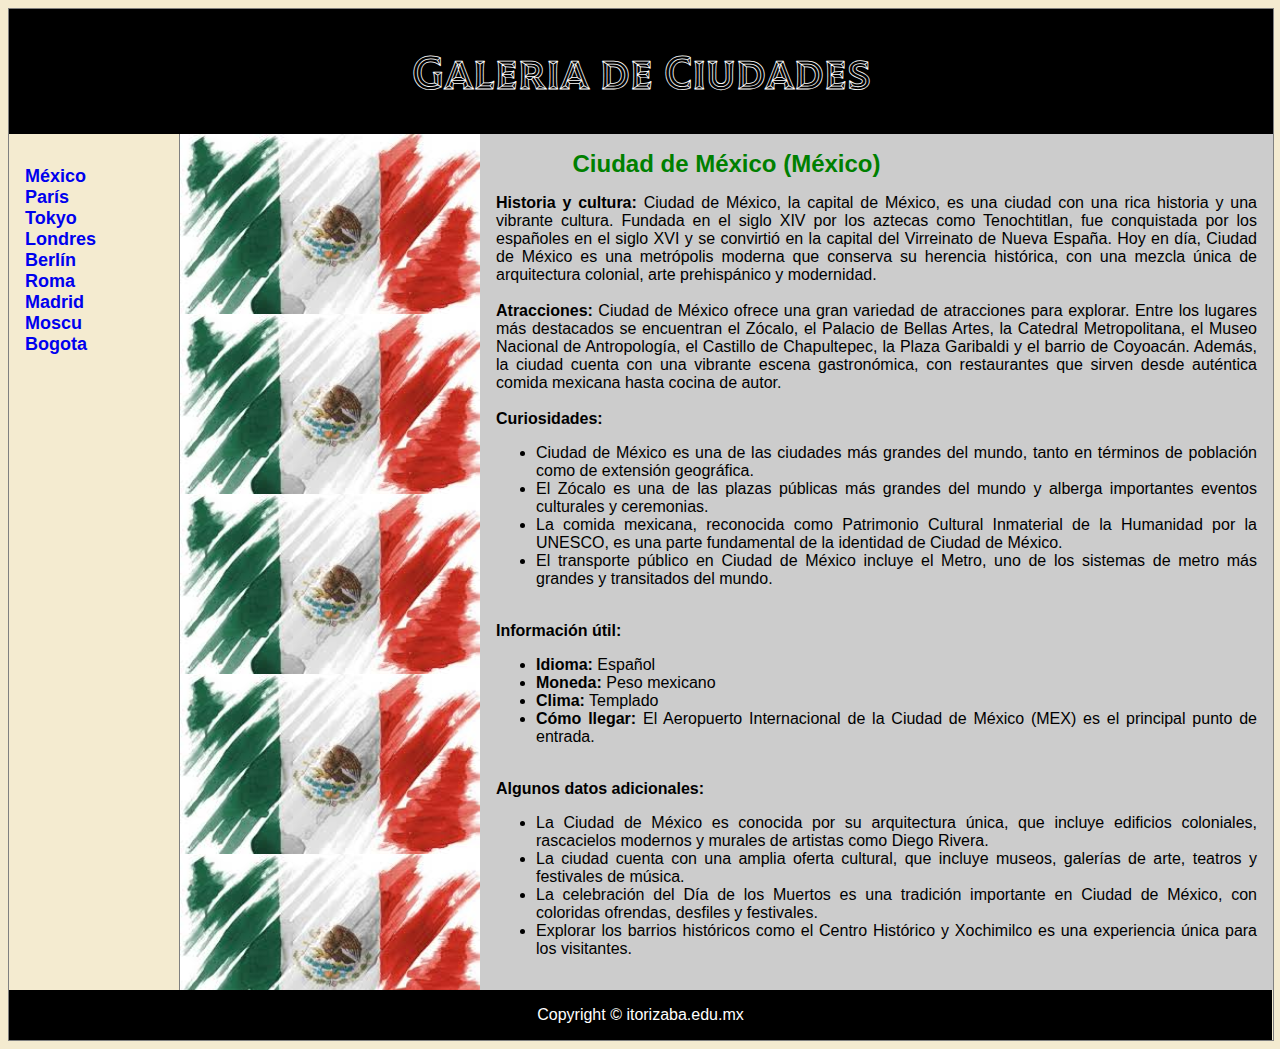
<file: index.html>
﻿<!DOCTYPE html>
<html>

<head>
  <meta charset="utf-8">
  <meta name="description" content="Blog PQG">
  <meta name="keywords" content="México,Tokyo,Londres,Paris">
  <!-- Cuidado con el tiempo de recarga
    <meta http‐equiv="refresh" content="20;URL=./1DivSemanticaEstilos.htm" >
    -->
  <meta name="viewport" content="width=device-width, initial-scale=1.0">
  <link rel="stylesheet" type="text/css" href="css/estiloPais.css">
  <title>título PQG</title>

  <style>
    @import url('https://fonts.googleapis.com/css2?family=Honk&family=Kalnia:wght@100..700&family=Tilt+Prism&display=swap');
  </style>
</head>

<body>
  <div class="contenedor">
    <header>
      <h1>Galeria de Ciudades</h1>
    </header>

    <nav>
      <ul>
        <li><a href="index.html">M&eacute;xico</a></li>
        <li><a href="Paris.html">Par&iacute;s</a></li>
        <li><a href="Tokyo.html">Tokyo</a></li>
        <li><a href="Londres.html">Londres</a></li>

        <li><a href="Berlin.html">Berl&iacute;n</a></li>
        <li><a href="Roma.html">Roma</a></li>
        <li><a href="Madrid.html">Madrid</a></li>
        <li><a href="Moscu.html">Moscu</a></li>
        <li><a href="Bogota.html">Bogota</a></li>
      </ul>

    </nav>
    <section>

      <article class="banderaMex">
        <h1> <span id="mexico">Ciudad de México (México)</span></h1>
        <p>
          <strong>Historia y cultura:</strong>
          Ciudad de México, la capital de México, es una ciudad con una rica historia y una vibrante cultura. Fundada en
          el
          siglo XIV por los aztecas como Tenochtitlan, fue conquistada por los españoles en el siglo XVI y se convirtió
          en la
          capital del Virreinato de Nueva España. Hoy en día, Ciudad de México es una metrópolis moderna que conserva su
          herencia histórica, con una mezcla única de arquitectura colonial, arte prehispánico y modernidad.
          <br><br>
          <strong>Atracciones:</strong>
          Ciudad de México ofrece una gran variedad de atracciones para explorar. Entre los lugares más destacados se
          encuentran
          el Zócalo, el Palacio de Bellas Artes, la Catedral Metropolitana, el Museo Nacional de Antropología, el
          Castillo de
          Chapultepec, la Plaza Garibaldi y el barrio de Coyoacán. Además, la ciudad cuenta con una vibrante escena
          gastronómica, con restaurantes que sirven desde auténtica comida mexicana hasta cocina de autor.
          <br><br>
          <strong>Curiosidades:</strong>
        <ul class="papu">
          <li>Ciudad de México es una de las ciudades más grandes del mundo, tanto en términos de población como de
            extensión
            geográfica.</li>
          <li>El Zócalo es una de las plazas públicas más grandes del mundo y alberga importantes eventos culturales y
            ceremonias.</li>
          <li>La comida mexicana, reconocida como Patrimonio Cultural Inmaterial de la Humanidad por la UNESCO, es una
            parte
            fundamental de la identidad de Ciudad de México.</li>
          <li>El transporte público en Ciudad de México incluye el Metro, uno de los sistemas de metro más grandes y
            transitados
            del mundo.</li>
        </ul>
        <br>
        <strong class="papu">Información útil:</strong>
        <ul class="papu">
          <li><strong>Idioma:</strong> Español</li>
          <li><strong>Moneda:</strong> Peso mexicano</li>
          <li><strong>Clima:</strong> Templado</li>
          <li><strong>Cómo llegar:</strong> El Aeropuerto Internacional de la Ciudad de México (MEX) es el principal
            punto de
            entrada.</li>
        </ul>
        <br>
        <strong class="papu">Algunos datos adicionales:</strong>
        <ul class="papu">
          <li>La Ciudad de México es conocida por su arquitectura única, que incluye edificios coloniales, rascacielos
            modernos
            y murales de artistas como Diego Rivera.</li>
          <li>La ciudad cuenta con una amplia oferta cultural, que incluye museos, galerías de arte, teatros y
            festivales de
            música.</li>
          <li>La celebración del Día de los Muertos es una tradición importante en Ciudad de México, con coloridas
            ofrendas,
            desfiles y festivales.</li>
          <li>Explorar los barrios históricos como el Centro Histórico y Xochimilco es una experiencia única para los
            visitantes.</li>
        </ul>
        </p>


      </article>

    </section>
    <footer>Copyright &copy; itorizaba.edu.mx</footer>

  </div>

</body>

</html>
</file>
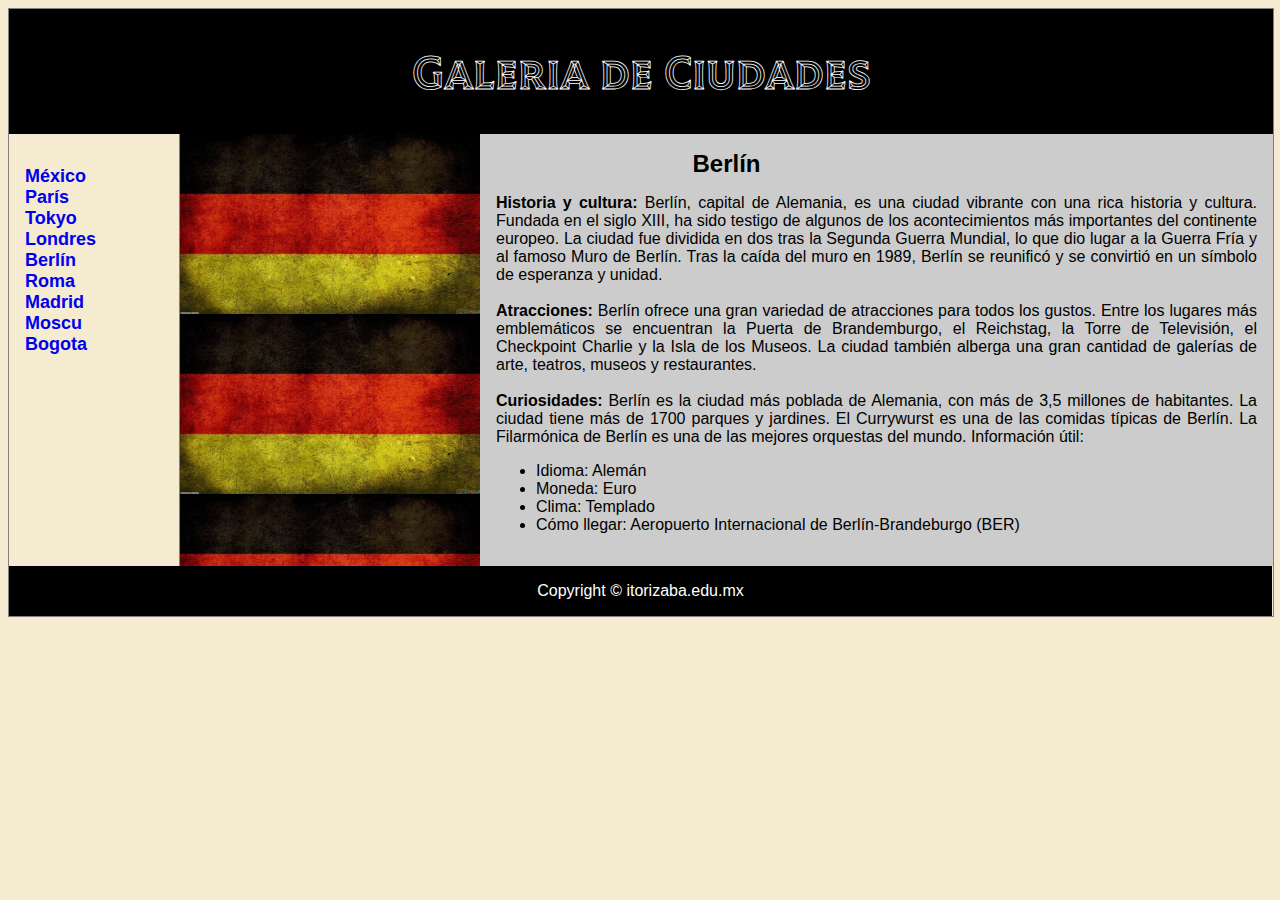
<file: Berlin.html>
﻿<!DOCTYPE html>
<html>

<head>
  <meta charset="utf-8">
  <meta name="description" content="Blog PQG">
  <meta name="keywords" content="México,Tokyo,Londres,Paris">
  <!-- Cuidado con el tiempo de recarga
    <meta http‐equiv="refresh" content="20;URL=./1DivSemanticaEstilos.htm" >
    -->
  <meta name="viewport" content="width=device-width, initial-scale=1.0">
  <link rel="stylesheet" type="text/css" href="css/estiloPais.css">
  <title>título PQG</title>

  <style>
    @import url('https://fonts.googleapis.com/css2?family=Honk&family=Kalnia:wght@100..700&family=Tilt+Prism&display=swap');
  </style>
</head>

<body>
  <div class="contenedor">
    <header>
      <h1>Galeria de Ciudades</h1>
    </header>

    <nav>
      <ul>
        <li><a href="index.html">M&eacute;xico</a></li>
        <li><a href="Paris.html">Par&iacute;s</a></li>
        <li><a href="Tokyo.html">Tokyo</a></li>
        <li><a href="Londres.html">Londres</a></li>

        <li><a href="Berlin.html">Berl&iacute;n</a></li>
        <li><a href="Roma.html">Roma</a></li>
        <li><a href="Madrid.html">Madrid</a></li>
        <li><a href="Moscu.html">Moscu</a></li>
        <li><a href="Bogota.html">Bogota</a></li>
      </ul>

    </nav>
    <section>

      <article class="banderaAle" te>
        <h1> <span id="berlin">Berl&iacute;n</span></h1>

        <p>
          <strong>Historia y cultura:</strong>

          Berlín, capital de Alemania, es una ciudad vibrante con una rica historia y cultura. Fundada en el siglo XIII,
          ha sido
          testigo de algunos de los acontecimientos más importantes del continente europeo. La ciudad fue dividida en
          dos tras la
          Segunda Guerra Mundial, lo que dio lugar a la Guerra Fría y al famoso Muro de Berlín. Tras la caída del muro
          en 1989,
          Berlín se reunificó y se convirtió en un símbolo de esperanza y unidad.
          <br><br>
          <strong>Atracciones:</strong>

          Berlín ofrece una gran variedad de atracciones para todos los gustos. Entre los lugares más emblemáticos se
          encuentran
          la Puerta de Brandemburgo, el Reichstag, la Torre de Televisión, el Checkpoint Charlie y la Isla de los
          Museos. La
          ciudad también alberga una gran cantidad de galerías de arte, teatros, museos y restaurantes.
          <br><br>
          <strong>Curiosidades:</strong>

          Berlín es la ciudad más poblada de Alemania, con más de 3,5 millones de habitantes.
          La ciudad tiene más de 1700 parques y jardines.
          El Currywurst es una de las comidas típicas de Berlín.
          La Filarmónica de Berlín es una de las mejores orquestas del mundo.
          Información útil:
        </p>
        <ul class="papu">
          <li>Idioma: Alemán</li>
          <li>Moneda: Euro</li>
          <li>Clima: Templado</li>
          <li>Cómo llegar: Aeropuerto Internacional de Berlín-Brandeburgo (BER)</li>
        </ul>
      </article>

    </section>
    <footer>Copyright &copy; itorizaba.edu.mx</footer>

  </div>

</body>

</html>
</file>
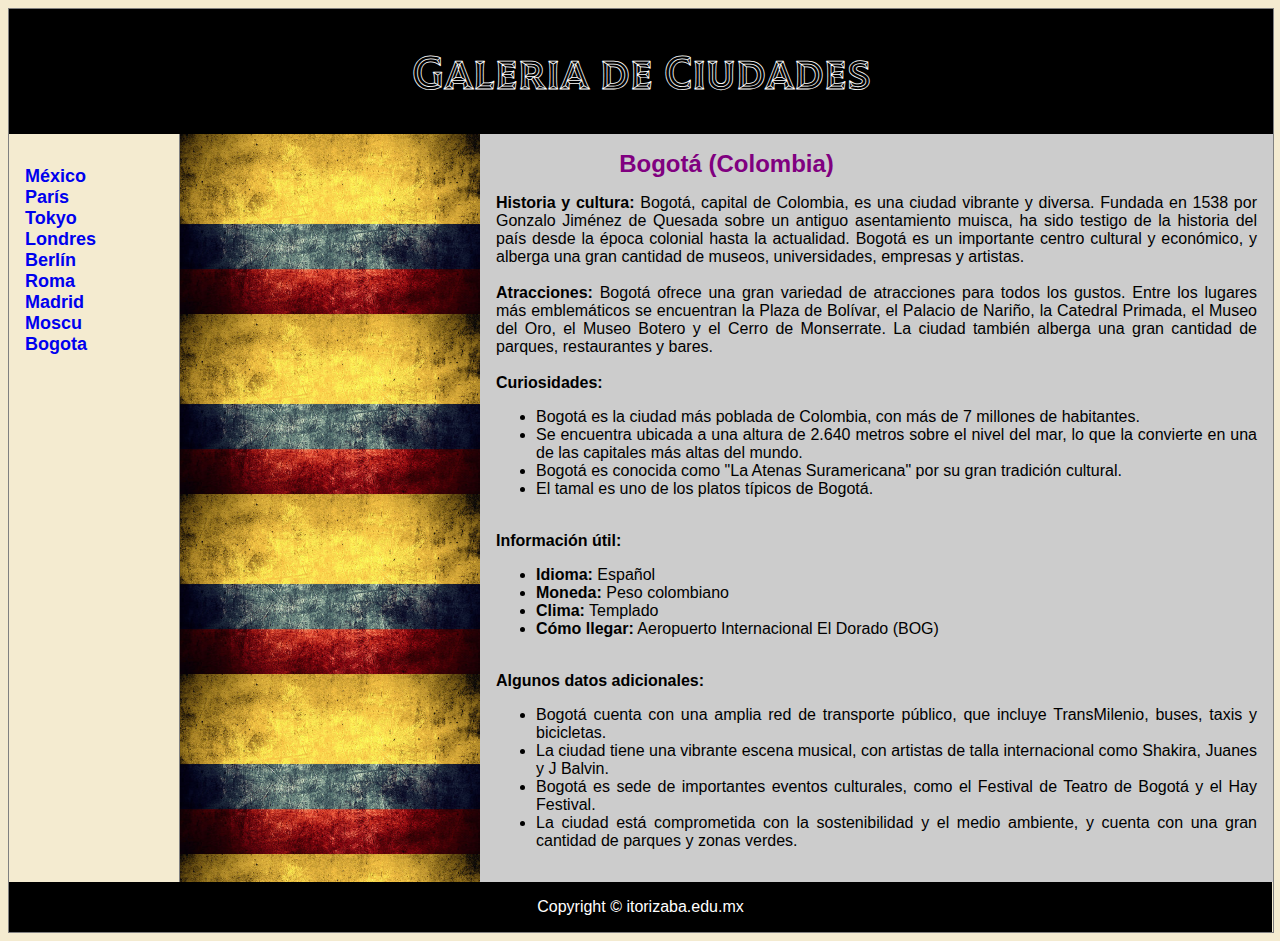
<file: Bogota.html>
﻿<!DOCTYPE html>
<html>

<head>
  <meta charset="utf-8">
  <meta name="description" content="Blog PQG">
  <meta name="keywords" content="México,Tokyo,Londres,Paris">
  <!-- Cuidado con el tiempo de recarga
    <meta http‐equiv="refresh" content="20;URL=./1DivSemanticaEstilos.htm" >
    -->
  <meta name="viewport" content="width=device-width, initial-scale=1.0">
  <link rel="stylesheet" type="text/css" href="css/estiloPais.css">
  <title>título PQG</title>

  <style>
    @import url('https://fonts.googleapis.com/css2?family=Honk&family=Kalnia:wght@100..700&family=Tilt+Prism&display=swap');
  </style>
</head>

<body>
  <div class="contenedor">
    <header>
      <h1>Galeria de Ciudades</h1>
    </header>

    <nav>
      <ul>
        <li><a href="index.html">M&eacute;xico</a></li>
        <li><a href="Paris.html">Par&iacute;s</a></li>
        <li><a href="Tokyo.html">Tokyo</a></li>
        <li><a href="Londres.html">Londres</a></li>

        <li><a href="Berlin.html">Berl&iacute;n</a></li>
        <li><a href="Roma.html">Roma</a></li>
        <li><a href="Madrid.html">Madrid</a></li>
        <li><a href="Moscu.html">Moscu</a></li>
        <li><a href="Bogota.html">Bogota</a></li>
      </ul>

    </nav>
    <section>

      <article class="banderaCol" te>
        <h1> <span id="bogota">Bogot&aacute; (Colombia)</span></h1>
        <p>
          <strong>Historia y cultura:</strong>
          Bogotá, capital de Colombia, es una ciudad vibrante y diversa. Fundada en 1538 por Gonzalo Jiménez de Quesada
          sobre un
          antiguo asentamiento muisca, ha sido testigo de la historia del país desde la época colonial hasta la
          actualidad.
          Bogotá es un importante centro cultural y económico, y alberga una gran cantidad de museos, universidades,
          empresas y
          artistas.
          <br><br>
          <strong>Atracciones:</strong>
          Bogotá ofrece una gran variedad de atracciones para todos los gustos. Entre los lugares más emblemáticos se
          encuentran
          la Plaza de Bolívar, el Palacio de Nariño, la Catedral Primada, el Museo del Oro, el Museo Botero y el Cerro
          de
          Monserrate. La ciudad también alberga una gran cantidad de parques, restaurantes y bares.
          <br><br>
          <strong>Curiosidades:</strong>
        <ul class="papu">
          <li>Bogotá es la ciudad más poblada de Colombia, con más de 7 millones de habitantes.</li>
          <li>Se encuentra ubicada a una altura de 2.640 metros sobre el nivel del mar, lo que la convierte en una de
            las
            capitales más altas del mundo.</li>
          <li>Bogotá es conocida como "La Atenas Suramericana" por su gran tradición cultural.</li>
          <li>El tamal es uno de los platos típicos de Bogotá.</li>
        </ul>
        <br>
        <strong class="papu">Información útil:</strong>
        <ul class="papu">
          <li><strong>Idioma:</strong> Español</li>
          <li><strong>Moneda:</strong> Peso colombiano</li>
          <li><strong>Clima:</strong> Templado</li>
          <li><strong>Cómo llegar:</strong> Aeropuerto Internacional El Dorado (BOG)</li>
        </ul>
        <br>
        <strong class="papu">Algunos datos adicionales:</strong>
        <ul class="papu">
          <li>Bogotá cuenta con una amplia red de transporte público, que incluye TransMilenio, buses, taxis y
            bicicletas.</li>
          <li>La ciudad tiene una vibrante escena musical, con artistas de talla internacional como Shakira, Juanes y J
            Balvin.
          </li>
          <li>Bogotá es sede de importantes eventos culturales, como el Festival de Teatro de Bogotá y el Hay Festival.
          </li>
          <li>La ciudad está comprometida con la sostenibilidad y el medio ambiente, y cuenta con una gran cantidad de
            parques y
            zonas verdes.</li>
        </ul>
        </p>

      </article>

    </section>
    <footer>Copyright &copy; itorizaba.edu.mx</footer>

  </div>

</body>

</html>
</file>
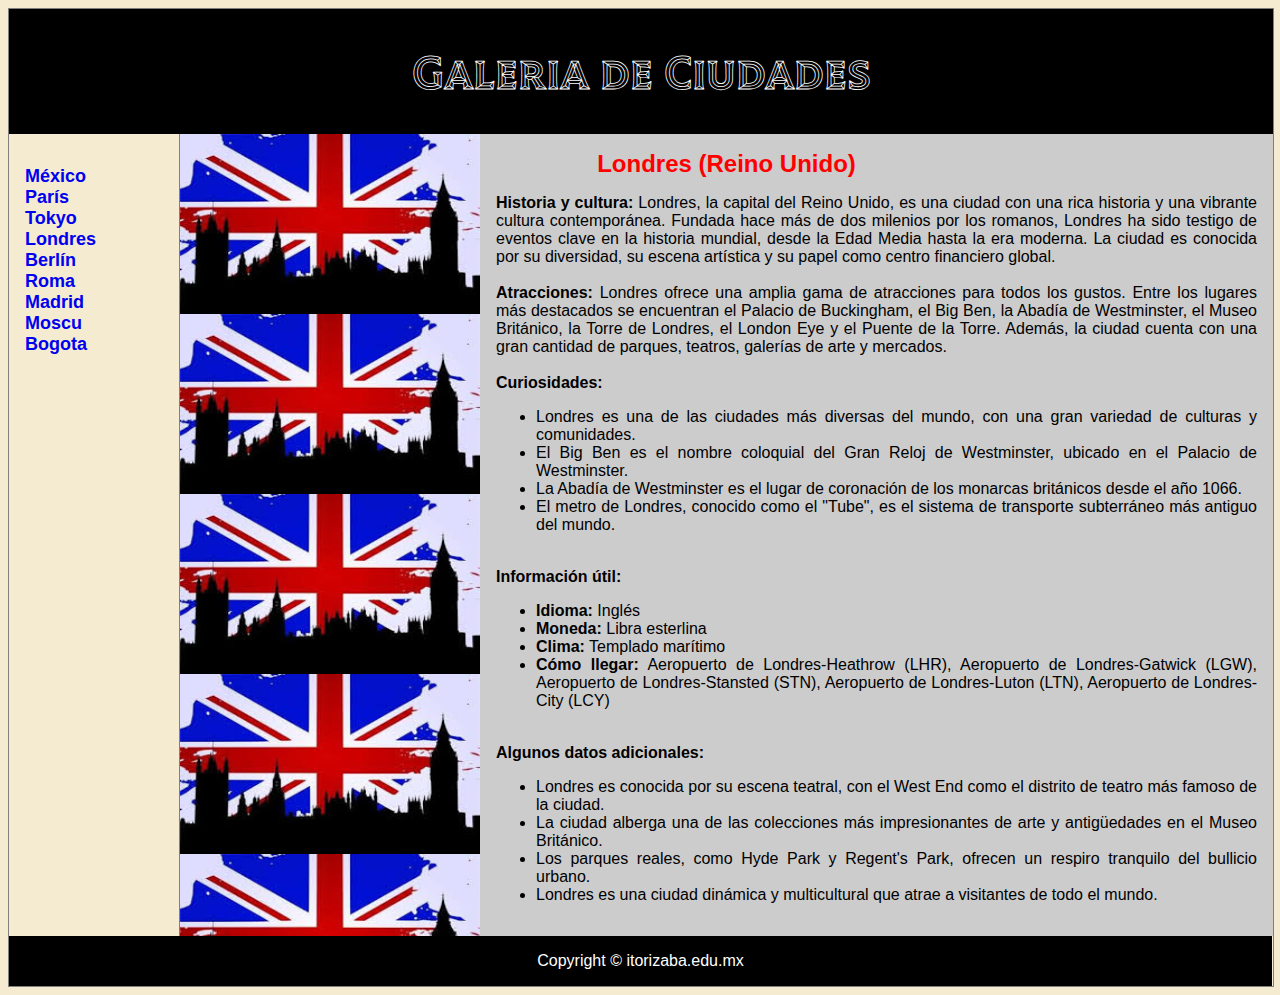
<file: Londres.html>
﻿<!DOCTYPE html>
<html>

<head>
  <meta charset="utf-8">
  <meta name="description" content="Blog PQG">
  <meta name="keywords" content="México,Tokyo,Londres,Paris">
  <!-- Cuidado con el tiempo de recarga
    <meta http‐equiv="refresh" content="20;URL=./1DivSemanticaEstilos.htm" >
    -->
  <meta name="viewport" content="width=device-width, initial-scale=1.0">
  <link rel="stylesheet" type="text/css" href="css/estiloPais.css">
  <title>título PQG</title>

  <style>
    @import url('https://fonts.googleapis.com/css2?family=Honk&family=Kalnia:wght@100..700&family=Tilt+Prism&display=swap');
  </style>
</head>


<body>

  <div class="contenedor">

    <header>
      <h1>Galeria de Ciudades</h1>
    </header>

    <nav>
      <ul>
        <li><a href="index.html">M&eacute;xico</a></li>
        <li><a href="Paris.html">Par&iacute;s</a></li>
        <li><a href="Tokyo.html">Tokyo</a></li>
        <li><a href="Londres.html">Londres</a></li>

        <li><a href="Berlin.html">Berl&iacute;n</a></li>
        <li><a href="Roma.html">Roma</a></li>
        <li><a href="Madrid.html">Madrid</a></li>
        <li><a href="Moscu.html">Moscu</a></li>
        <li><a href="Bogota.html">Bogota</a></li>
      </ul>
    </nav>
    <section>
      <article class="banderaLon">
        <h1> <span id="londres">Londres (Reino Unido)</span></h1>
        <p>
          <strong>Historia y cultura:</strong>
          Londres, la capital del Reino Unido, es una ciudad con una rica historia y una vibrante cultura contemporánea.
          Fundada
          hace más de dos milenios por los romanos, Londres ha sido testigo de eventos clave en la historia mundial,
          desde la
          Edad Media hasta la era moderna. La ciudad es conocida por su diversidad, su escena artística y su papel como
          centro
          financiero global.
          <br><br>
          <strong>Atracciones:</strong>
          Londres ofrece una amplia gama de atracciones para todos los gustos. Entre los lugares más destacados se
          encuentran el
          Palacio de Buckingham, el Big Ben, la Abadía de Westminster, el Museo Británico, la Torre de Londres, el
          London Eye y
          el Puente de la Torre. Además, la ciudad cuenta con una gran cantidad de parques, teatros, galerías de arte y
          mercados.
          <br><br>
          <strong>Curiosidades:</strong>
        <ul class="papu">
          <li>Londres es una de las ciudades más diversas del mundo, con una gran variedad de culturas y comunidades.
          </li>
          <li>El Big Ben es el nombre coloquial del Gran Reloj de Westminster, ubicado en el Palacio de Westminster.
          </li>
          <li>La Abadía de Westminster es el lugar de coronación de los monarcas británicos desde el año 1066.</li>
          <li>El metro de Londres, conocido como el "Tube", es el sistema de transporte subterráneo más antiguo del
            mundo.</li>
        </ul>
        <br>
        <strong class="papu">Información útil:</strong>
        <ul class="papu">
          <li><strong>Idioma:</strong> Inglés</li>
          <li><strong>Moneda:</strong> Libra esterlina</li>
          <li><strong>Clima:</strong> Templado marítimo</li>
          <li><strong>Cómo llegar:</strong> Aeropuerto de Londres-Heathrow (LHR), Aeropuerto de Londres-Gatwick (LGW),
            Aeropuerto de Londres-Stansted (STN), Aeropuerto de Londres-Luton (LTN), Aeropuerto de Londres-City (LCY)
          </li>
        </ul>
        <br>
        <strong class="papu">Algunos datos adicionales:</strong>
        <ul class="papu">
          <li>Londres es conocida por su escena teatral, con el West End como el distrito de teatro más famoso de la
            ciudad.
          </li>
          <li>La ciudad alberga una de las colecciones más impresionantes de arte y antigüedades en el Museo Británico.
          </li>
          <li>Los parques reales, como Hyde Park y Regent's Park, ofrecen un respiro tranquilo del bullicio urbano.</li>
          <li>Londres es una ciudad dinámica y multicultural que atrae a visitantes de todo el mundo.</li>
        </ul>
        </p>

      </article>
    </section>
    <footer>Copyright &copy; itorizaba.edu.mx</footer>

  </div>

</body>

</html>
</file>
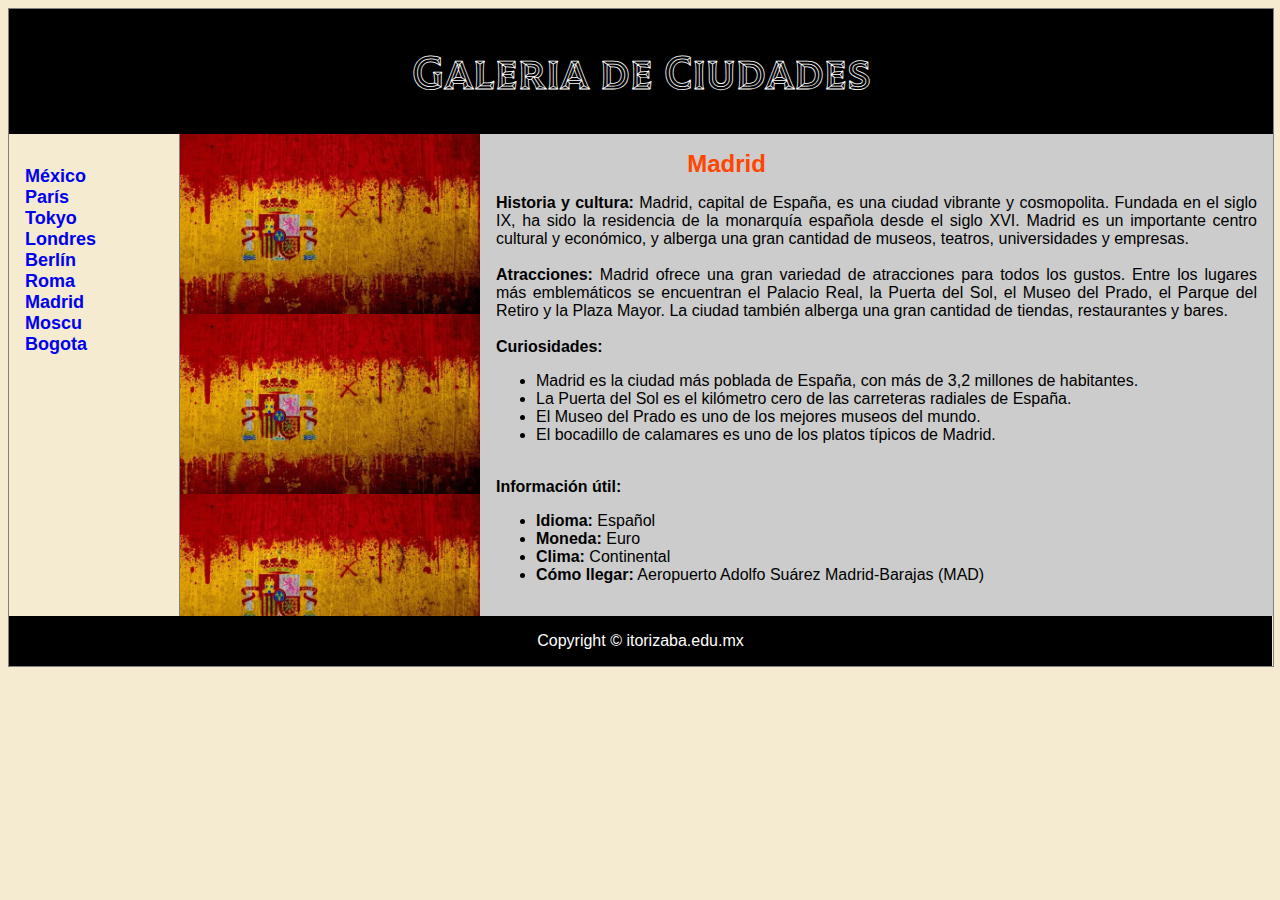
<file: Madrid.html>
﻿<!DOCTYPE html>
<html>

<head>
  <meta charset="utf-8">
  <meta name="description" content="Blog PQG">
  <meta name="keywords" content="México,Tokyo,Londres,Paris">
  <!-- Cuidado con el tiempo de recarga
    <meta http‐equiv="refresh" content="20;URL=./1DivSemanticaEstilos.htm" >
    -->
  <meta name="viewport" content="width=device-width, initial-scale=1.0">
  <link rel="stylesheet" type="text/css" href="css/estiloPais.css">
  <title>título PQG</title>

  <style>
    @import url('https://fonts.googleapis.com/css2?family=Honk&family=Kalnia:wght@100..700&family=Tilt+Prism&display=swap');
  </style>
</head>

<body>
  <div class="contenedor">
    <header>
      <h1>Galeria de Ciudades</h1>
    </header>

    <nav>
      <ul>
        <li><a href="index.html">M&eacute;xico</a></li>
        <li><a href="Paris.html">Par&iacute;s</a></li>
        <li><a href="Tokyo.html">Tokyo</a></li>
        <li><a href="Londres.html">Londres</a></li>

        <li><a href="Berlin.html">Berl&iacute;n</a></li>
        <li><a href="Roma.html">Roma</a></li>
        <li><a href="Madrid.html">Madrid</a></li>
        <li><a href="Moscu.html">Moscu</a></li>
        <li><a href="Bogota.html">Bogota</a></li>
      </ul>

    </nav>
    <section>

      <article class="banderaEsp" te>
        <h1> <span id="madrid">Madrid</span></h1>
        <p>
          <strong>Historia y cultura:</strong>
          Madrid, capital de España, es una ciudad vibrante y cosmopolita. Fundada en el siglo IX, ha sido la residencia
          de la
          monarquía española desde el siglo XVI. Madrid es un importante centro cultural y económico, y alberga una gran
          cantidad de museos, teatros, universidades y empresas.
          <br><br>
          <strong>Atracciones:</strong>
          Madrid ofrece una gran variedad de atracciones para todos los gustos. Entre los lugares más emblemáticos se
          encuentran
          el Palacio Real, la Puerta del Sol, el Museo del Prado, el Parque del Retiro y la Plaza Mayor. La ciudad
          también
          alberga una gran cantidad de tiendas, restaurantes y bares.
          <br><br>
          <strong>Curiosidades:</strong>
        <ul class="papu">
          <li>Madrid es la ciudad más poblada de España, con más de 3,2 millones de habitantes.</li>
          <li>La Puerta del Sol es el kilómetro cero de las carreteras radiales de España.</li>
          <li>El Museo del Prado es uno de los mejores museos del mundo.</li>
          <li>El bocadillo de calamares es uno de los platos típicos de Madrid.</li>
        </ul>
        <br>
        <strong class="papu">Informaci&oacute;n &uacute;til:</strong>
        <ul class="papu">
          <li><strong>Idioma:</strong> Español</li>
          <li><strong>Moneda:</strong> Euro</li>
          <li><strong>Clima:</strong> Continental</li>
          <li><strong>Cómo llegar:</strong> Aeropuerto Adolfo Suárez Madrid-Barajas (MAD)</li>
        </ul>
        </p>

      </article>

    </section>
    <footer>Copyright &copy; itorizaba.edu.mx</footer>

  </div>

</body>

</html>
</file>
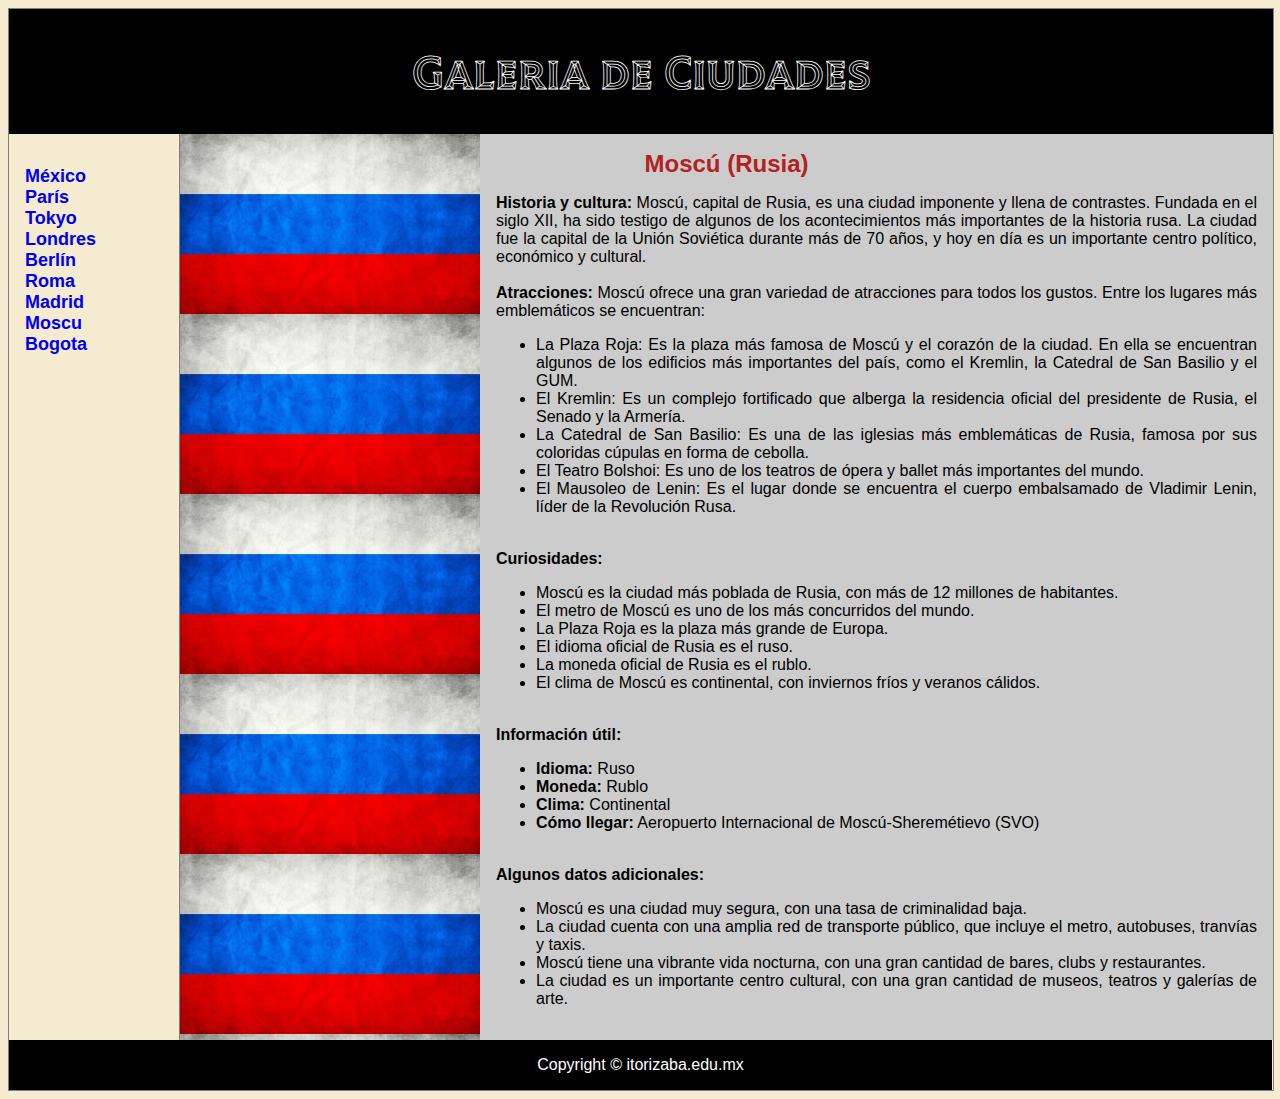
<file: Moscu.html>
﻿<!DOCTYPE html>
<html>

<head>
  <meta charset="utf-8">
  <meta name="description" content="Blog PQG">
  <meta name="keywords" content="México,Tokyo,Londres,Paris">
  <!-- Cuidado con el tiempo de recarga
    <meta http‐equiv="refresh" content="20;URL=./1DivSemanticaEstilos.htm" >
    -->
  <meta name="viewport" content="width=device-width, initial-scale=1.0">
  <link rel="stylesheet" type="text/css" href="css/estiloPais.css">
  <title>título PQG</title>

  <style>
    @import url('https://fonts.googleapis.com/css2?family=Honk&family=Kalnia:wght@100..700&family=Tilt+Prism&display=swap');
  </style>
</head>

<body>
  <div class="contenedor">
    <header>
      <h1>Galeria de Ciudades</h1>
    </header>

    <nav>
      <ul>
        <li><a href="index.html">M&eacute;xico</a></li>
        <li><a href="Paris.html">Par&iacute;s</a></li>
        <li><a href="Tokyo.html">Tokyo</a></li>
        <li><a href="Londres.html">Londres</a></li>

        <li><a href="Berlin.html">Berl&iacute;n</a></li>
        <li><a href="Roma.html">Roma</a></li>
        <li><a href="Madrid.html">Madrid</a></li>
        <li><a href="Moscu.html">Moscu</a></li>
        <li><a href="Bogota.html">Bogota</a></li>
      </ul>

    </nav>
    <section>

      <article class="banderaRus">

        <h1> <span id="moscu">Mosc&uacute; (Rusia)</span></h1>
        <p>
          <strong>Historia y cultura:</strong>
          Moscú, capital de Rusia, es una ciudad imponente y llena de contrastes. Fundada en el siglo XII, ha sido
          testigo de
          algunos de los acontecimientos más importantes de la historia rusa. La ciudad fue la capital de la Unión
          Soviética
          durante más de 70 años, y hoy en día es un importante centro político, económico y cultural.
          <br><br>
          <strong>Atracciones:</strong>
          Moscú ofrece una gran variedad de atracciones para todos los gustos. Entre los lugares más emblemáticos se
          encuentran:
        <ul class="papu">
          <li>La Plaza Roja: Es la plaza más famosa de Moscú y el corazón de la ciudad. En ella se encuentran algunos de
            los
            edificios más importantes del país, como el Kremlin, la Catedral de San Basilio y el GUM.</li>
          <li>El Kremlin: Es un complejo fortificado que alberga la residencia oficial del presidente de Rusia, el
            Senado y la
            Armería.</li>
          <li>La Catedral de San Basilio: Es una de las iglesias más emblemáticas de Rusia, famosa por sus coloridas
            cúpulas en
            forma de cebolla.</li>
          <li>El Teatro Bolshoi: Es uno de los teatros de ópera y ballet más importantes del mundo.</li>
          <li>El Mausoleo de Lenin: Es el lugar donde se encuentra el cuerpo embalsamado de Vladimir Lenin, líder de la
            Revolución Rusa.</li>
        </ul>
        <br>
        <strong class="papu">Curiosidades:</strong>
        <ul class="papu">
          <li>Moscú es la ciudad más poblada de Rusia, con más de 12 millones de habitantes.</li>
          <li>El metro de Moscú es uno de los más concurridos del mundo.</li>
          <li>La Plaza Roja es la plaza más grande de Europa.</li>
          <li>El idioma oficial de Rusia es el ruso.</li>
          <li>La moneda oficial de Rusia es el rublo.</li>
          <li>El clima de Moscú es continental, con inviernos fríos y veranos cálidos.</li>
        </ul>
        <br>
        <strong class="papu">Información útil:</strong>
        <ul class="papu">
          <li><strong>Idioma:</strong> Ruso</li>
          <li><strong>Moneda:</strong> Rublo</li>
          <li><strong>Clima:</strong> Continental</li>
          <li><strong>Cómo llegar:</strong> Aeropuerto Internacional de Moscú-Sheremétievo (SVO)</li>
        </ul>
        <br>
        <strong class="papu">Algunos datos adicionales:</strong>
        <ul class="papu">
          <li>Moscú es una ciudad muy segura, con una tasa de criminalidad baja.</li>
          <li>La ciudad cuenta con una amplia red de transporte público, que incluye el metro, autobuses, tranvías y
            taxis.</li>
          <li>Moscú tiene una vibrante vida nocturna, con una gran cantidad de bares, clubs y restaurantes.</li>
          <li>La ciudad es un importante centro cultural, con una gran cantidad de museos, teatros y galerías de arte.
          </li>
        </ul>
        </p>


      </article>

    </section>
    <footer>Copyright &copy; itorizaba.edu.mx</footer>

  </div>

</body>

</html>
</file>
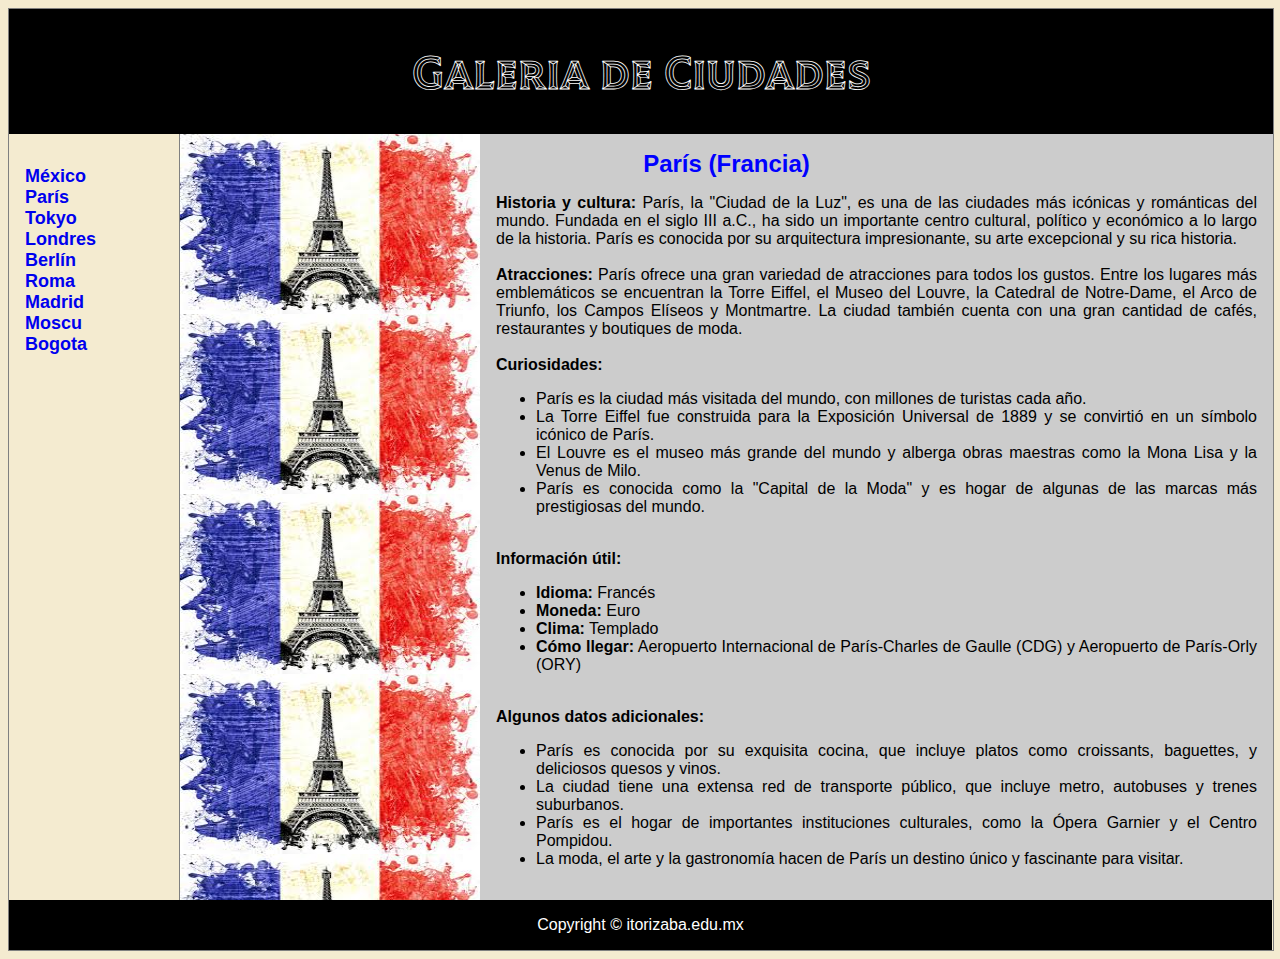
<file: Paris.html>
﻿<!DOCTYPE html>
<html>

<head>
  <meta charset="utf-8">
  <meta name="description" content="Blog PQG">
  <meta name="keywords" content="México,Tokyo,Londres,Paris">
  <!-- Cuidado con el tiempo de recarga
    <meta http‐equiv="refresh" content="20;URL=./1DivSemanticaEstilos.htm" >
    -->
  <meta name="viewport" content="width=device-width, initial-scale=1.0">
  <link rel="stylesheet" type="text/css" href="css/estiloPais.css">
  <title>título PQG</title>

  <style>
    @import url('https://fonts.googleapis.com/css2?family=Honk&family=Kalnia:wght@100..700&family=Tilt+Prism&display=swap');
  </style>
</head>


<body>

  <div class="contenedor">

    <header class=".tilt-prism-1">
      <h1>Galeria de Ciudades</h1>
    </header>

    <nav>
      <ul>
        <li><a href="index.html">M&eacute;xico</a></li>
        <li><a href="Paris.html">Par&iacute;s</a></li>
        <li><a href="Tokyo.html">Tokyo</a></li>
        <li><a href="Londres.html">Londres</a></li>

        <li><a href="Berlin.html">Berl&iacute;n</a></li>
        <li><a href="Roma.html">Roma</a></li>
        <li><a href="Madrid.html">Madrid</a></li>
        <li><a href="Moscu.html">Moscu</a></li>
        <li><a href="Bogota.html">Bogota</a></li>
      </ul>
    </nav>
    <section>
      <article class="banderaPar">
        <h1> <span id="paris">París (Francia)</span></h1>
        <p>
          <strong>Historia y cultura:</strong>
          París, la "Ciudad de la Luz", es una de las ciudades más icónicas y románticas del mundo. Fundada en el siglo
          III
          a.C., ha sido un importante centro cultural, político y económico a lo largo de la historia. París es conocida
          por su
          arquitectura impresionante, su arte excepcional y su rica historia.
          <br><br>
          <strong>Atracciones:</strong>
          París ofrece una gran variedad de atracciones para todos los gustos. Entre los lugares más emblemáticos se
          encuentran
          la Torre Eiffel, el Museo del Louvre, la Catedral de Notre-Dame, el Arco de Triunfo, los Campos Elíseos y
          Montmartre.
          La ciudad también cuenta con una gran cantidad de cafés, restaurantes y boutiques de moda.
          <br><br>
          <strong>Curiosidades:</strong>
        <ul class="papu">
          <li>París es la ciudad más visitada del mundo, con millones de turistas cada año.</li>
          <li>La Torre Eiffel fue construida para la Exposición Universal de 1889 y se convirtió en un símbolo icónico
            de París.
          </li>
          <li>El Louvre es el museo más grande del mundo y alberga obras maestras como la Mona Lisa y la Venus de Milo.
          </li>
          <li>París es conocida como la "Capital de la Moda" y es hogar de algunas de las marcas más prestigiosas del
            mundo.
          </li>
        </ul>
        <br>
        <strong class="papu">Información útil:</strong>
        <ul class="papu">
          <li><strong>Idioma:</strong> Francés</li>
          <li><strong>Moneda:</strong> Euro</li>
          <li><strong>Clima:</strong> Templado</li>
          <li><strong>Cómo llegar:</strong> Aeropuerto Internacional de París-Charles de Gaulle (CDG) y Aeropuerto de
            París-Orly
            (ORY)</li>
        </ul>
        <br>
        <strong class="papu">Algunos datos adicionales:</strong>
        <ul class="papu">
          <li>París es conocida por su exquisita cocina, que incluye platos como croissants, baguettes, y deliciosos
            quesos y
            vinos.</li>
          <li>La ciudad tiene una extensa red de transporte público, que incluye metro, autobuses y trenes suburbanos.
          </li>
          <li>París es el hogar de importantes instituciones culturales, como la Ópera Garnier y el Centro Pompidou.
          </li>
          <li>La moda, el arte y la gastronomía hacen de París un destino único y fascinante para visitar.</li>
        </ul>
        </p>

      </article>
    </section>
    <footer>Copyright &copy; itorizaba.edu.mx</footer>

  </div>

</body>

</html>
</file>
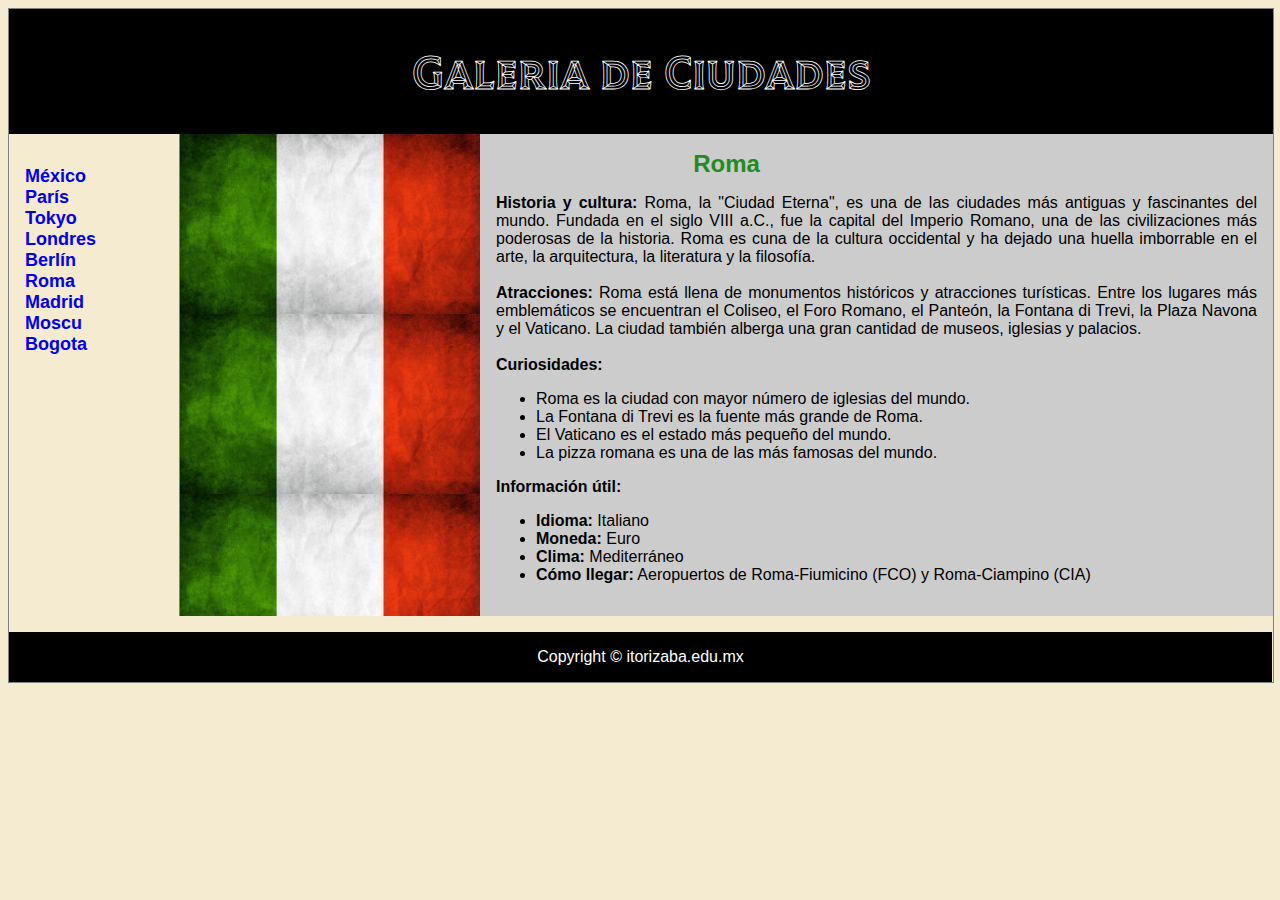
<file: Roma.html>
﻿<!DOCTYPE html>
<html>

<head>
  <meta charset="utf-8">
  <meta name="description" content="Blog PQG">
  <meta name="keywords" content="México,Tokyo,Londres,Paris">
  <!-- Cuidado con el tiempo de recarga
    <meta http‐equiv="refresh" content="20;URL=./1DivSemanticaEstilos.htm" >
    -->
  <meta name="viewport" content="width=device-width, initial-scale=1.0">
  <link rel="stylesheet" type="text/css" href="css/estiloPais.css">
  <title>título PQG</title>

  <style>
    @import url('https://fonts.googleapis.com/css2?family=Honk&family=Kalnia:wght@100..700&family=Tilt+Prism&display=swap');
  </style>
</head>

<body>
  <div class="contenedor">
    <header>
      <h1>Galeria de Ciudades</h1>
    </header>

    <nav>
      <ul>
        <li><a href="index.html">M&eacute;xico</a></li>
        <li><a href="Paris.html">Par&iacute;s</a></li>
        <li><a href="Tokyo.html">Tokyo</a></li>
        <li><a href="Londres.html">Londres</a></li>

        <li><a href="Berlin.html">Berl&iacute;n</a></li>
        <li><a href="Roma.html">Roma</a></li>
        <li><a href="Madrid.html">Madrid</a></li>
        <li><a href="Moscu.html">Moscu</a></li>
        <li><a href="Bogota.html">Bogota</a></li>
      </ul>

    </nav>
    <section>

      <article class="banderaIta">
        <h1> <span id="roma">Roma</span></h1>

        <p>
          <strong>Historia y cultura:</strong>
          Roma, la "Ciudad Eterna", es una de las ciudades más antiguas y fascinantes del mundo. Fundada en el siglo
          VIII a.C.,
          fue la capital del Imperio Romano, una de las civilizaciones más poderosas de la historia. Roma es cuna de la
          cultura
          occidental y ha dejado una huella imborrable en el arte, la arquitectura, la literatura y la filosofía.

          <br><br>
          <strong>Atracciones:</strong>
          Roma está llena de monumentos históricos y atracciones turísticas. Entre los lugares más emblemáticos se
          encuentran el
          Coliseo, el Foro Romano, el Panteón, la Fontana di Trevi, la Plaza Navona y el Vaticano. La ciudad también
          alberga una
          gran cantidad de museos, iglesias y palacios.
          <br><br>
          <strong>Curiosidades:</strong>
        <ul class="papu">
          <li>Roma es la ciudad con mayor número de iglesias del mundo.</li>
          <li>La Fontana di Trevi es la fuente más grande de Roma.</li>
          <li>El Vaticano es el estado más pequeño del mundo.</li>
          <li>La pizza romana es una de las más famosas del mundo.</li>
        </ul>

        <strong class="papu">Informaci&oacute;n &uacute;til:</strong>
        <ul class="papu">
          <li><strong>Idioma:</strong> Italiano</li>
          <li><strong>Moneda:</strong> Euro</li>
          <li><strong>Clima:</strong> Mediterráneo</li>
          <li><strong>Cómo llegar:</strong> Aeropuertos de Roma-Fiumicino (FCO) y Roma-Ciampino (CIA)</li>
        </ul>
      </article>
      </p>
    </section>


    <footer>Copyright &copy; itorizaba.edu.mx</footer>

  </div>

</body>

</html>
</file>
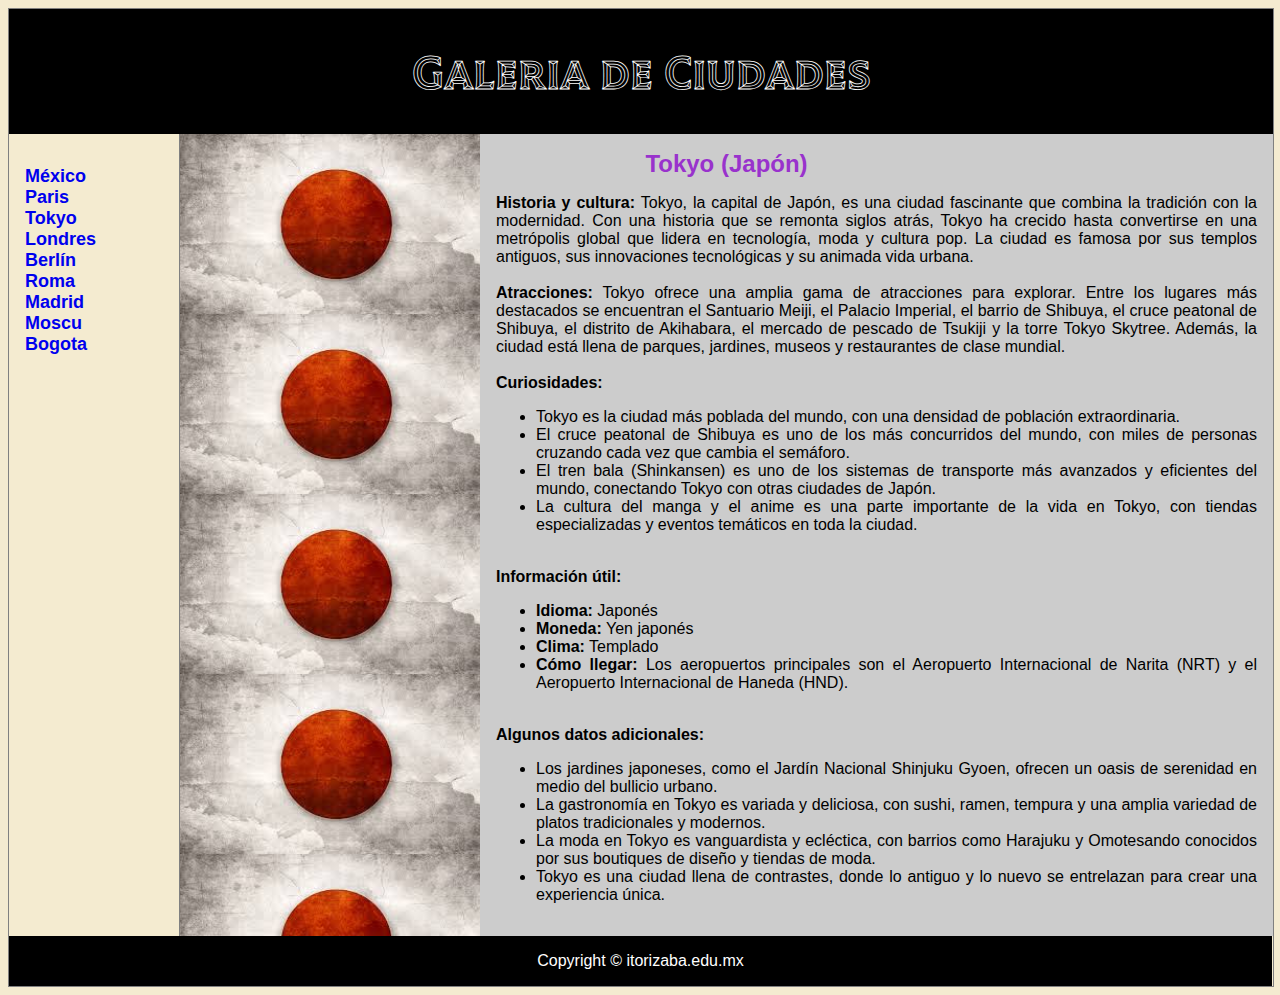
<file: Tokyo.html>
﻿<!DOCTYPE html>
<html>

<head>
  <meta charset="utf-8">
  <meta name="description" content="Blog PQG">
  <meta name="keywords" content="México,Tokyo,Londres,Paris">
  <!-- Cuidado con el tiempo de recarga
    <meta http‐equiv="refresh" content="20;URL=./1DivSemanticaEstilos.htm" >
    -->
  <meta name="viewport" content="width=device-width, initial-scale=1.0">
  <link rel="stylesheet" type="text/css" href="css/estiloPais.css">
  <title>título PQG</title>

  <style>
    @import url('https://fonts.googleapis.com/css2?family=Honk&family=Kalnia:wght@100..700&family=Tilt+Prism&display=swap');
  </style>
</head>


<body>

  <div class="contenedor">

    <header>
      <h1>Galeria de Ciudades</h1>
    </header>

    <nav>
      <ul>
        <li><a href="index.html">M&eacute;xico</a></li>
        <li><a href="Paris.html">Paris</a></li>
        <li><a href="Tokyo.html">Tokyo</a></li>
        <li><a href="Londres.html">Londres</a></li>

        <li><a href="Berlin.html">Berl&iacute;n</a></li>
        <li><a href="Roma.html">Roma</a></li>
        <li><a href="Madrid.html">Madrid</a></li>
        <li><a href="Moscu.html">Moscu</a></li>
        <li><a href="Bogota.html">Bogota</a></li>
      </ul>
    </nav>
    <section>
      <article class="banderaTok">
        <h1> <span id="tokyo">Tokyo (Japón)</span></h1>
        <p>
          <strong>Historia y cultura:</strong>
          Tokyo, la capital de Japón, es una ciudad fascinante que combina la tradición con la modernidad. Con una
          historia que
          se remonta siglos atrás, Tokyo ha crecido hasta convertirse en una metrópolis global que lidera en tecnología,
          moda y
          cultura pop. La ciudad es famosa por sus templos antiguos, sus innovaciones tecnológicas y su animada vida
          urbana.
          <br><br>
          <strong>Atracciones:</strong>
          Tokyo ofrece una amplia gama de atracciones para explorar. Entre los lugares más destacados se encuentran el
          Santuario
          Meiji, el Palacio Imperial, el barrio de Shibuya, el cruce peatonal de Shibuya, el distrito de Akihabara, el
          mercado
          de pescado de Tsukiji y la torre Tokyo Skytree. Además, la ciudad está llena de parques, jardines, museos y
          restaurantes de clase mundial.
          <br><br>
          <strong>Curiosidades:</strong>
        <ul class="papu">
          <li>Tokyo es la ciudad más poblada del mundo, con una densidad de población extraordinaria.</li>
          <li>El cruce peatonal de Shibuya es uno de los más concurridos del mundo, con miles de personas cruzando cada
            vez que
            cambia el semáforo.</li>
          <li>El tren bala (Shinkansen) es uno de los sistemas de transporte más avanzados y eficientes del mundo,
            conectando
            Tokyo con otras ciudades de Japón.</li>
          <li>La cultura del manga y el anime es una parte importante de la vida en Tokyo, con tiendas especializadas y
            eventos
            temáticos en toda la ciudad.</li>
        </ul>
        <br>
        <strong class="papu">Información útil:</strong>
        <ul class="papu">
          <li><strong>Idioma:</strong> Japonés</li>
          <li><strong>Moneda:</strong> Yen japonés</li>
          <li><strong>Clima:</strong> Templado</li>
          <li><strong>Cómo llegar:</strong> Los aeropuertos principales son el Aeropuerto Internacional de Narita (NRT)
            y el
            Aeropuerto Internacional de Haneda (HND).</li>
        </ul>
        <br>
        <strong class="papu">Algunos datos adicionales:</strong>
        <ul class="papu">
          <li>Los jardines japoneses, como el Jardín Nacional Shinjuku Gyoen, ofrecen un oasis de serenidad en medio del
            bullicio urbano.</li>
          <li>La gastronomía en Tokyo es variada y deliciosa, con sushi, ramen, tempura y una amplia variedad de platos
            tradicionales y modernos.</li>
          <li>La moda en Tokyo es vanguardista y ecléctica, con barrios como Harajuku y Omotesando conocidos por sus
            boutiques
            de diseño y tiendas de moda.</li>
          <li>Tokyo es una ciudad llena de contrastes, donde lo antiguo y lo nuevo se entrelazan para crear una
            experiencia
            única.</li>
        </ul>
        </p>


      </article>
    </section>
    <footer>Copyright &copy; itorizaba.edu.mx</footer>

  </div>

</body>

</html>
</file>
<file: css/estiloPais.css>
div.contenedor{
    width: 100%;
    border: 1px solid gray;
}

body {
  background-color: #F4EBD0;
  font-family: sans-serif;
  text-align: justify;
}
header, footer {
    padding: 1em;
    color: white;
    background-color: black;
    clear: left;
    text-align: center;
    font-family: sans-serif;
    margin-right: 1px;
}

header {
  font-size: xx-large;
  margin: 0;
}

a {
  font-size: large;
}

nav {
    float: left;
    max-width: 160px;
    margin: 0;
    padding: 1em;
    width: fit-content;
}
p {
  text-align: justify;
}

nav ul {
    list-style-type: none; /* elimina viñeta*/
    padding: 0;
    font-weight: bold;
}

nav ul a {
    text-decoration: none;

}

a.active {
    color: red;
}

article {
    margin-left: 170px;
    border-left: 1px solid gray;
    padding: 1em;
    overflow: hidden;
    background-color: #cccccc;
    background-repeat:repeat-y; /*no-repeat;*/
    background-size: 300px 180px;
}

p, .papu {
  margin-left: 300px;
}

h1{
  text-align:center;
  font-size: 150%;
  margin: 0;
}



#mexico{
  color:green;
}

#londres{
  color:red;
}

#paris{
  color:blue;
}

#tokyo{
  color:darkorchid;
}

#berlin{
  color:black;
}

#bogota{
  color:purple;
}

#madrid{
  color:orangered;
}

#moscu{
  color:FireBrick;
}

#roma{
  color:forestgreen;
}

.banderaMex{
  background-image: url("../img/mexico.jpg");
  }
.banderaLon{
  background-image: url("../img/londres.jpg");
}
.banderaPar{
  background-image: url("../img/paris.jpg");
}
.banderaTok{
  background-image: url("../img/tokyo.jpg");
}

.banderaAle {
  background-image: url("../img/berlin.jpg");
}

.banderaCol {
  background-image: url("../img/bogota.jpg");
}

.banderaEsp {
  background-image: url("../img/madrid.jpg");
}

.banderaRus {
  background-image: url("../img/moscu.jpg");
}

.banderaIta {
  background-image: url("../img/roma.jpg");
}

header {
font-family: "Tilt Prism", sans-serif;
  font-optical-sizing: auto;
  font-weight: 400;
  font-style: normal;
  font-weight: bold;
  font-variation-settings:
    "XROT" 0,
    "YROT" 0;
}
</file>
